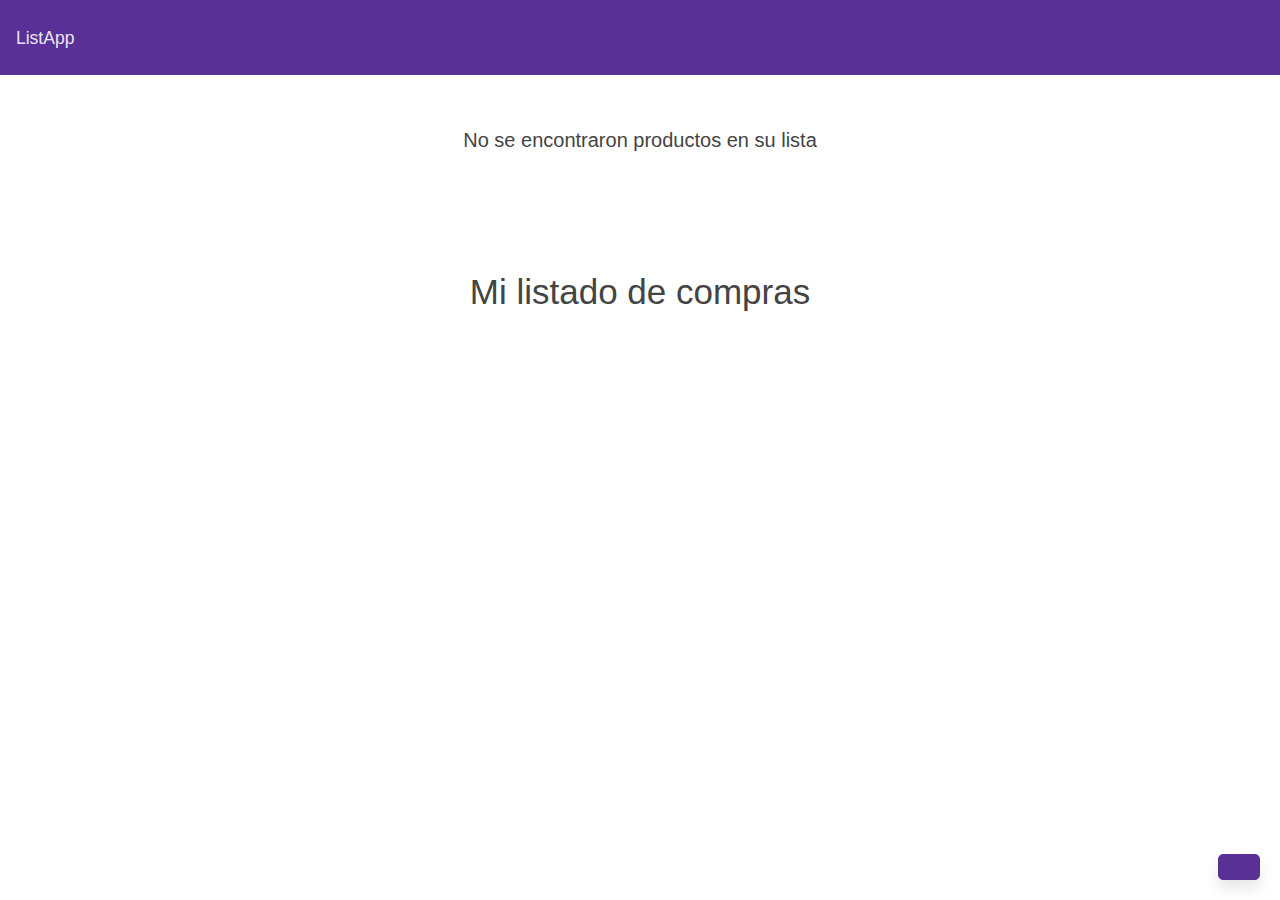
<file: index.html>
<!DOCTYPE html>
<html lang="es">
    <head>
        <meta charset="UTF-8" />
        <meta http-equiv="X-UA-Compatible" content="IE=edge" />
        <meta name="viewport" content="width=device-width, initial-scale=1.0" />
        <title>Reto 3 - Summerhack II</title>
        <link rel="stylesheet" href="css/bootstrap.min.css" />
        <link
            rel="stylesheet"
            href="https://use.fontawesome.com/releases/v5.15.2/css/all.css"
            integrity="sha384-vSIIfh2YWi9wW0r9iZe7RJPrKwp6bG+s9QZMoITbCckVJqGCCRhc+ccxNcdpHuYu"
            crossorigin="anonymous"
        />
        <link rel="stylesheet" href="css/style.css" />
    </head>
    <body>
        <header>
            <nav class="navbar navbar-expand-lg navbar-dark bg-primary">
                <a class="navbar-brand" href="index.html">ListApp</a>
            </nav>
        </header>

        <section class="container">
            <section class="message" id="emptyMessage">
                <p class="notification air">
                    No se encontraron productos en su lista
                </p>
            </section>

            <section class="my-list" id="modelMyList">
                <h1 class="message air">Mi listado de compras</h1>
                <ul class="list-group air" id="my-container">
                    <!-- Items del listado de compras -->
                </ul>
            </section>

            <section class="float-button">
                <!-- Button trigger modal -->
                <button
                    type="button"
                    class="btn btn-primary my-float-button"
                    data-toggle="modal"
                    data-target="#exampleModal"
                >
                    <i class="fas fa-plus"></i>
                </button>

                <!-- Modal -->
                <div
                    class="modal fade"
                    id="exampleModal"
                    tabindex="-1"
                    aria-labelledby="exampleModalLabel"
                    aria-hidden="true"
                >
                    <div class="modal-dialog">
                        <div class="modal-content">
                            <div class="modal-header">
                                <h5 class="modal-title" id="exampleModalLabel">
                                    Agregar Producto
                                </h5>
                                <button
                                    type="button"
                                    class="close"
                                    data-dismiss="modal"
                                    aria-label="Close"
                                >
                                    <span aria-hidden="true">&times;</span>
                                </button>
                            </div>
                            <div class="modal-body">
                                <div class="form-group">
                                    <label for="title">Titulo</label>
                                    <input
                                        type="text"
                                        class="form-control"
                                        id="title"
                                        placeholder="Ingrese titulo"
                                        autofocus
                                        required
                                    />
                                </div>
                                <div class="form-group">
                                    <label for="category">Categoría</label>
                                    <select
                                        class="form-control"
                                        id="category"
                                        required
                                    >
                                        <option>🥩 Carnes</option>
                                        <option>📱 Electronica</option>
                                        <option>🐄 Lacteos</option>
                                        <option>🚗 Vehiculos</option>
                                        <option>🥬 Verduras</option>
                                    </select>
                                </div>
                                <div class="form-group">
                                    <label for="description">Descripción</label>
                                    <textarea
                                        class="form-control"
                                        id="description"
                                        rows="3"
                                        required
                                    ></textarea>
                                </div>
                            </div>
                            <div class="modal-footer">
                                <button
                                    type="button"
                                    class="btn btn-secondary"
                                    data-dismiss="modal"
                                >
                                    Cancelar
                                </button>
                                <button
                                    type="button"
                                    class="btn btn-primary"
                                    id="add"
                                >
                                    Agregar
                                </button>
                            </div>
                        </div>
                    </div>
                </div>
            </section>
        </section>

        <script
            src="https://code.jquery.com/jquery-3.5.1.slim.min.js"
            integrity="sha384-DfXdz2htPH0lsSSs5nCTpuj/zy4C+OGpamoFVy38MVBnE+IbbVYUew+OrCXaRkfj"
            crossorigin="anonymous"
        ></script>
        <script
            src="https://cdn.jsdelivr.net/npm/bootstrap@4.6.0/dist/js/bootstrap.bundle.min.js"
            integrity="sha384-Piv4xVNRyMGpqkS2by6br4gNJ7DXjqk09RmUpJ8jgGtD7zP9yug3goQfGII0yAns"
            crossorigin="anonymous"
        ></script>

        <script src="js/my-scripts.js"></script>
    </body>
</html>
</file>
<file: css/style.css>
.message {
    display: flex;
    flex-wrap: wrap;
    justify-content: center;
    align-items: center;
}

.notification {
    font-size: 20px;
}

.air {
    padding-top: 50px;
    padding-bottom: 50px;
}

.on {
    display: none;
}

/*
* .on {
    display: block;
}
*/

.off {
    display: none;
}

.my-float-button {
    font-size: 14px;
    font-weight: bold;
    border-radius: 5px;
    letter-spacing: 2px;
    position: fixed;
    padding: 12px 20px;
    bottom: 20px;
    right: 20px;
    transition: all 300ms ease 0ms;
    box-shadow: 0px 8px 15px rgba(0, 0, 0, 0.1);
    z-index: 99;
}
/*
.btn-flotante {
    font-size: 16px;  Cambiar el tamaño de la tipografia
    text-transform: uppercase;  Texto en mayusculas 
    font-weight: bold;  Fuente en negrita o bold 
    color: #ffffff;  Color del texto 
    border-radius: 5px;  Borde del boton 
    letter-spacing: 2px;  Espacio entre letras 
    background-color: #e91e63; Color de fondo 
    padding: 18px 30px;  Relleno del boton 
    position: fixed;
    bottom: 40px;
    right: 40px;
    transition: all 300ms ease 0ms;
    box-shadow: 0px 8px 15px rgba(0, 0, 0, 0.1);
    z-index: 99;
}
.btn-flotante:hover {
    background-color: #2c2fa5;  Color de fondo al pasar el cursor 
    box-shadow: 0px 15px 20px rgba(0, 0, 0, 0.3);
    transform: translateY(-7px);
}
@media only screen and (max-width: 600px) {
    .btn-flotante {
        font-size: 14px;
        padding: 12px 20px;
        bottom: 20px;
        right: 20px;
    }
}
*/
</file>
